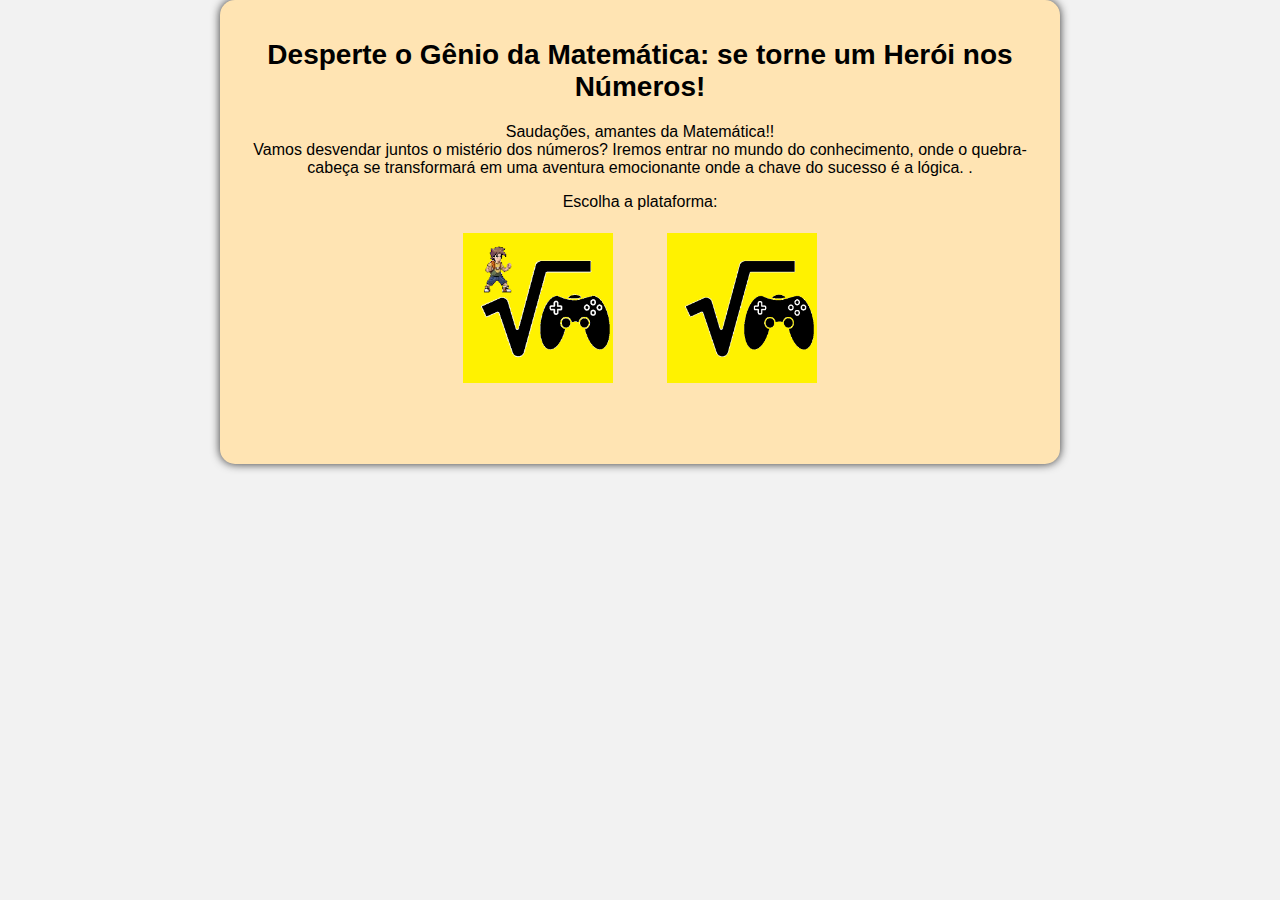
<file: y/Heroi_PC_Android.html>
<!DOCTYPE html>
<html lang="pt-BR">
<head>
    <meta charset="UTF-8">
    <meta name="viewport" content="width=device-width, initial-scale=1.0">
    <title>Escolha seu Personagem</title>
    <link rel="stylesheet" href="style_game_index.css">
</head>
<body>
    
    <div class="container2">
        <h1>Desperte o Gênio da Matemática: se torne um Herói nos Números!</h1>
        <p>Saudações, amantes da Matemática!! <br>
        Vamos desvendar juntos o mistério dos números? Iremos entrar no mundo do conhecimento, onde o quebra-cabeça se transformará
        em uma aventura emocionante onde a chave do sucesso é a lógica.
         .</p>
        <p>Escolha a plataforma:</p>
        <div class="personagem2">
            <img src="favicon.webp" alt="Personagem 1" id="personagem_Heroi" data-nome="Smartphone" onmouseover="exibirNome(this)" onmouseout="esconderNome(this)" onclick=window.location.href="https://play.google.com/store/apps/details?id=com.heroi.matematica&pcampaignid=web_share";>
            <img src="logo.png" alt="Personagem 2" id="personagem2" data-nome="Computador" onmouseover="exibirNome(this)" onmouseout="esconderNome(this)";>
        </div>
        <p id="mensagem">Escolha um personagem para começar o jogo!</p>
    </div>
    <script src="script_Heroi.js"></script>
</body>
</html>
</file>
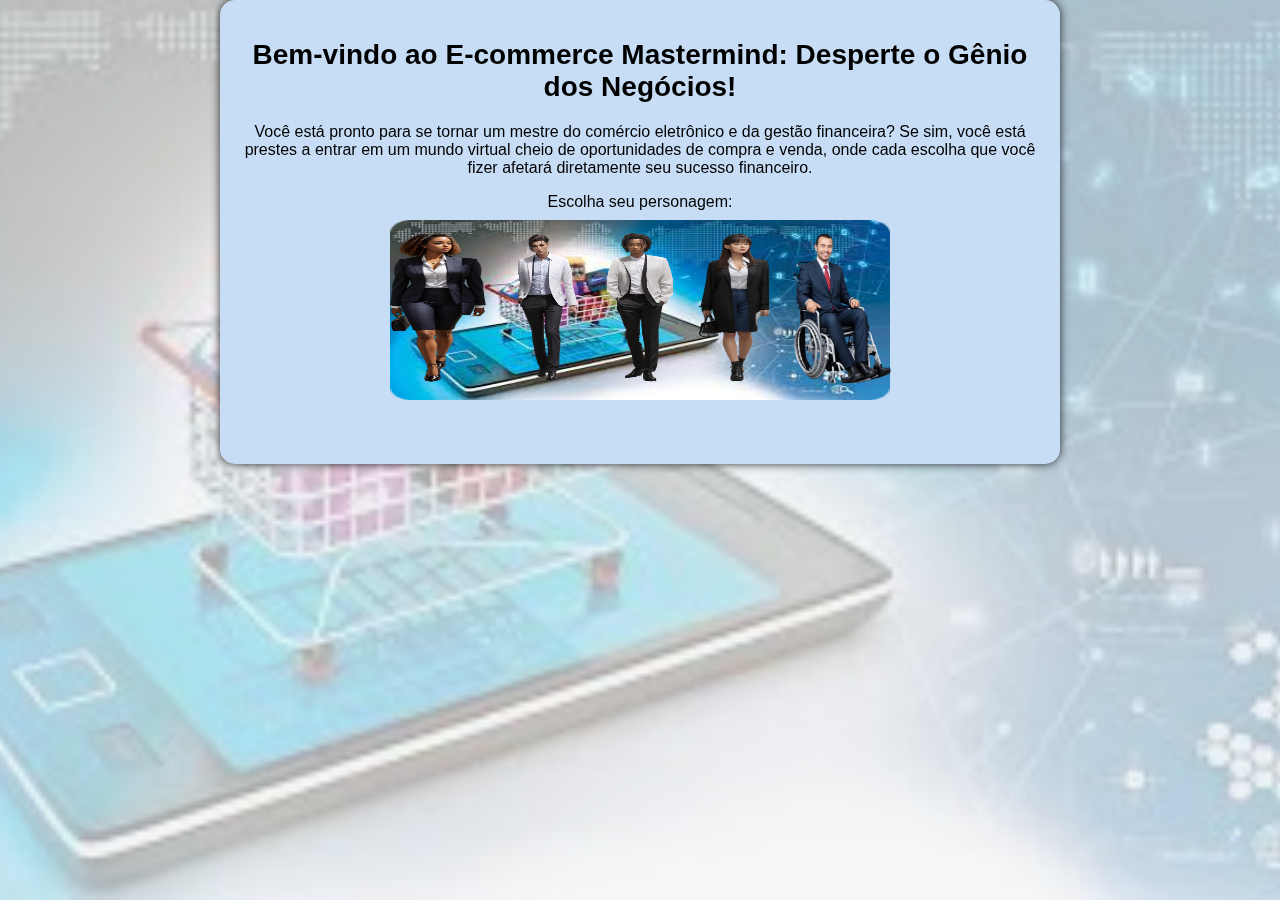
<file: y/indexRts.html>
<!DOCTYPE html>
<html lang="pt-BR">
<head>
    <meta charset="UTF-8">
    <meta name="viewport" content="width=device-width, initial-scale=1, maximum-scale=1, user-scalable=no">
    <title>Escolha seu Personagem</title>
    <link rel="stylesheet" href="style_game_index.css">
</head>
<body>
    <div class="container">
        <h1>Bem-vindo ao E-commerce Mastermind: Desperte o Gênio dos Negócios!</h1>
        <p>Você está pronto para se tornar um mestre do comércio eletrônico e da gestão financeira? Se sim, você está prestes a entrar em um mundo virtual cheio de oportunidades de compra e venda, onde cada escolha que você fizer afetará diretamente seu sucesso financeiro.</p>
        <p>Escolha seu personagem:</p>
        <div class="personagem">
            <img src="empresaria2.png" alt="Personagem 1" id="personagem1" data-nome="Ana" onmouseover="exibirNome(this)" onmouseout="esconderNome(this)" onclick="escolherPersonagem(1)">
            <img src="empresario.png" alt="Personagem 2" id="personagem2" data-nome="Henrique" onmouseover="exibirNome(this)" onmouseout="esconderNome(this)" onclick="escolherPersonagem(2)">
            <img src="empresario2.png" alt="Personagem 3" id="personagem3" data-nome="Fabio" onmouseover="exibirNome(this)" onmouseout="esconderNome(this)" onclick="escolherPersonagem(3)">
            <img src="empresaria.png" alt="Personagem 4" id="personagem4" data-nome="Clarisse" onmouseover="exibirNome(this)" onmouseout="esconderNome(this)" onclick="escolherPersonagem(4)">
            <img src="cadeirante.png" alt="Personagem 5" id="personagem5" data-nome="Percival" onmouseover="exibirNome(this)" onmouseout="esconderNome(this)" onclick="escolherPersonagem(5)">
        </div>
        <p id="mensagem">Escolha um personagem para começar o jogo!</p>
    </div>
    <script src="script_indexRTS.js"></script>
</body>
</html>
</file>
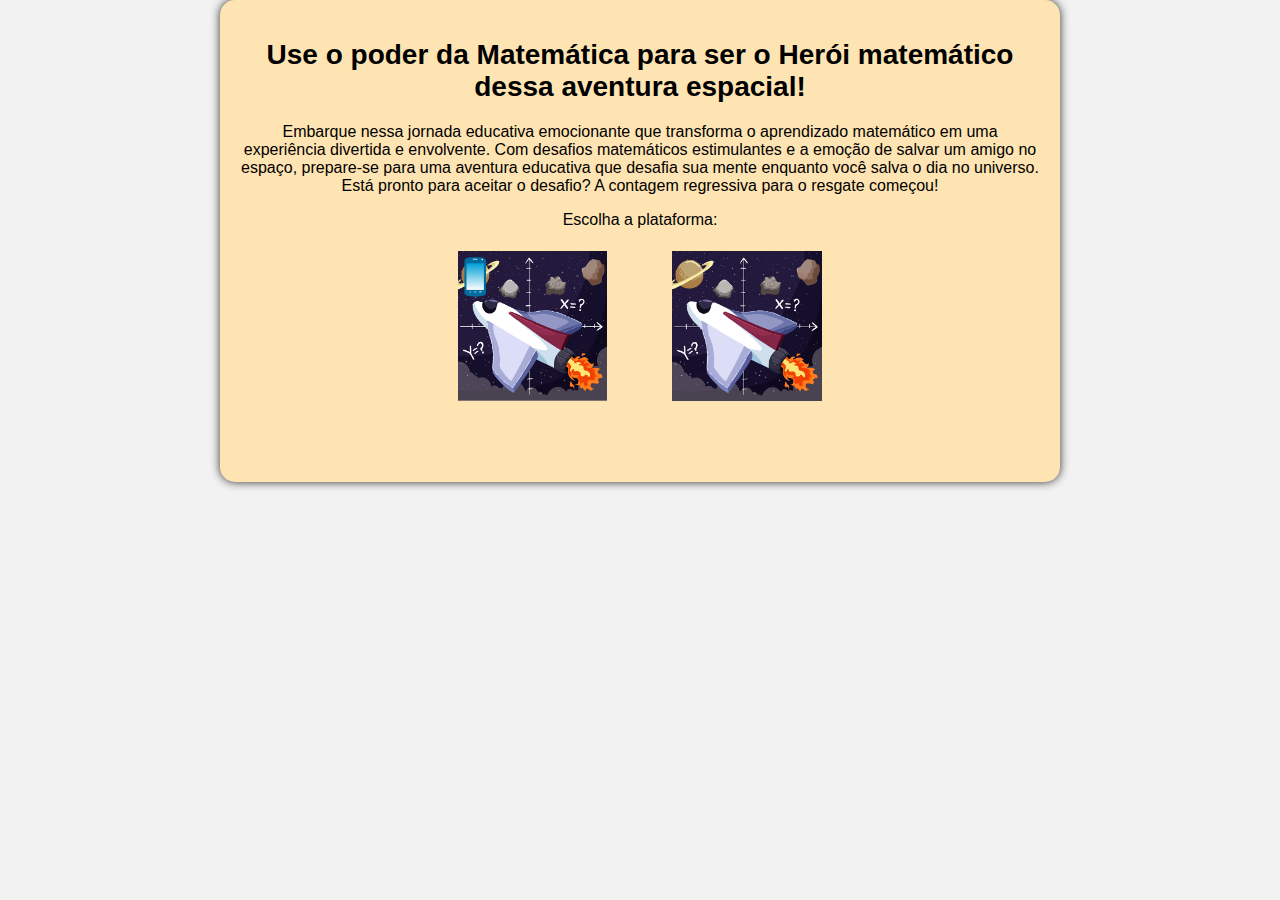
<file: y/Space_PC_Android.html>
<!DOCTYPE html>
<html lang="pt-BR">
<head>
    <meta charset="UTF-8">
    <meta name="viewport" content="width=device-width, initial-scale=1.0">
    <title>Escolha seu Personagem</title>
    <link rel="stylesheet" href="style_game_index.css">
</head>
<body>
    
    <div class="container2">
        <h1>Use o poder da Matemática para ser o Herói matemático dessa aventura espacial!</h1>
        <p>Embarque nessa jornada educativa emocionante que transforma o aprendizado matemático em uma experiência divertida e envolvente. Com desafios matemáticos estimulantes e a emoção de salvar um amigo no espaço, prepare-se para uma aventura educativa que desafia sua mente enquanto você salva o dia no universo. Está pronto para aceitar o desafio? A contagem regressiva para o resgate começou!</p>
        <p>Escolha a plataforma:</p>
        <div class="personagem3">
            <img src="Smartphone.png" alt="Personagem 1" id="personagemSpace" data-nome="Smartphone" onmouseover="exibirNome(this)" onmouseout="esconderNome(this)" onclick=window.location.href="https://play.google.com/store/apps/details?id=com.SpaceMaximus.maxmiliano";>
            <img src="pc.png" alt="Personagem 2" id="personagem2" data-nome="Computador" onmouseover="exibirNome(this)" onmouseout="esconderNome(this)">
        </div>
        <p id="mensagem">Escolha um personagem para começar o jogo!</p>
    </div>
    <script src="script_Space.js"></script>
</body>
</html>
</file>
<file: y/style_game_index.css>
body {
    overflow-x: hidden;
    font-family: Arial, sans-serif;
    text-align: center;
    background-color: #f2f2f2;
    margin: 0;
    padding: 0;
}


.container {
    max-width: 800px;
    margin: 0 auto;
    padding: 20px;
    border-radius: 15px;
    box-shadow: 0 0 10px rgba(0, 0, 0, 0.8);
    background-image: url('ecr.png');
    background-repeat: no-repeat;
    background-position: 170px 220px;
    background-size: 500px 180px;
    background-color: hsl(211, 70%, 87%); 
}

.container2 {
    max-width: 800px;
    margin: 0 auto;
    padding: 20px;
    border-radius: 15px;
    box-shadow: 0 0 10px rgba(0, 0, 0, 0.8);
    background-repeat: no-repeat;
    background-position: 170px 220px;
    background-size: 500px 180px;
    background-color: hsl(39, 100%, 85%);
}

.container::before {
    content: "";
    background-image: url('ecr.png'); /* Substitua 'sua-imagem.jpg' pelo caminho da sua imagem */
    background-size: cover;
    background-position: center;
    background-repeat: no-repeat;
    opacity: 0.3; /* Ajuste o valor de opacidade conforme desejado (0 a 1) */
    position: fixed;
    top: 0;
    left: 0;
    width: 100%;
    height: 100%;
    z-index: -1;
}

h1 {
    font-size: 28px;
    margin-bottom: 20px;
}

.personagem {
    display: flex;
    justify-content: center;
    gap: 20px;
    margin-top: 20px;
}

.personagem img {
    width: 70px;
    height: 150px;
    border: 2px solid transparent;
    cursor: pointer;
    transition: border-color 0.3s;
}

.personagem img:hover {
    border-color: rgb(25, 0, 255);
}

/* Estilos comuns para as imagens de personagens */

.personagem2 img,
.personagem3 img {
    width: 150px;
    height: 150px;
    border: 2px solid transparent;
    cursor: pointer;
    transition: border-color 0.3s;
}

/* Estilos específicos para as imagens 1 e 5 */
#personagem1,
#personagem5 {
    width: 100px;
    height: 150px;
    border: 2px solid transparent;
    cursor: pointer;
    transition: border-color 0.3s;
}

#personagem1:hover,
#personagem5:hover {
    border-color: rgb(25, 0, 255);
}


/* o personagem 2 é para a página de seleção de plataforma do jogo herói da matemática*/

.personagem2 {
    display: flex;
    justify-content: center;
    gap: 50px;
    margin-top: 20px;
}


.personagem2 img:hover {
    border-color: orangered;
}

/* o personagem 3 é para a página de seleção de plataforma do jogo Space Maximus*/

.personagem3 {
    display: flex;
    justify-content: center;
    gap: 60px;
    margin-top: 20px;
}


#personagemSpace {
    width: 150px;
    height: 150px;
    border: 2px solid transparent;
    cursor: pointer;
    transition: border-color 0.3s;
}

#personagem_Heroi {
    width: 150px;
    height: 150px;
    border: 2px solid transparent;
    cursor: pointer;
    transition: border-color 0.3s;
}



.personagem3 img:hover {
    border-color: orangered;
}

#mensagem {
    font-size: 18px;
    margin-top: 20px;
    opacity: 0;
}

.imagem-smartphone {
    position: relative; /* Define a posição relativa para o elemento pai */
    left: -150px; /* Move a imagem 100 pixels para a direita em relação à sua posição original */
    top: 80px; /* Move a imagem 50 pixels para baixo em relação à sua posição original */
}
</file>
